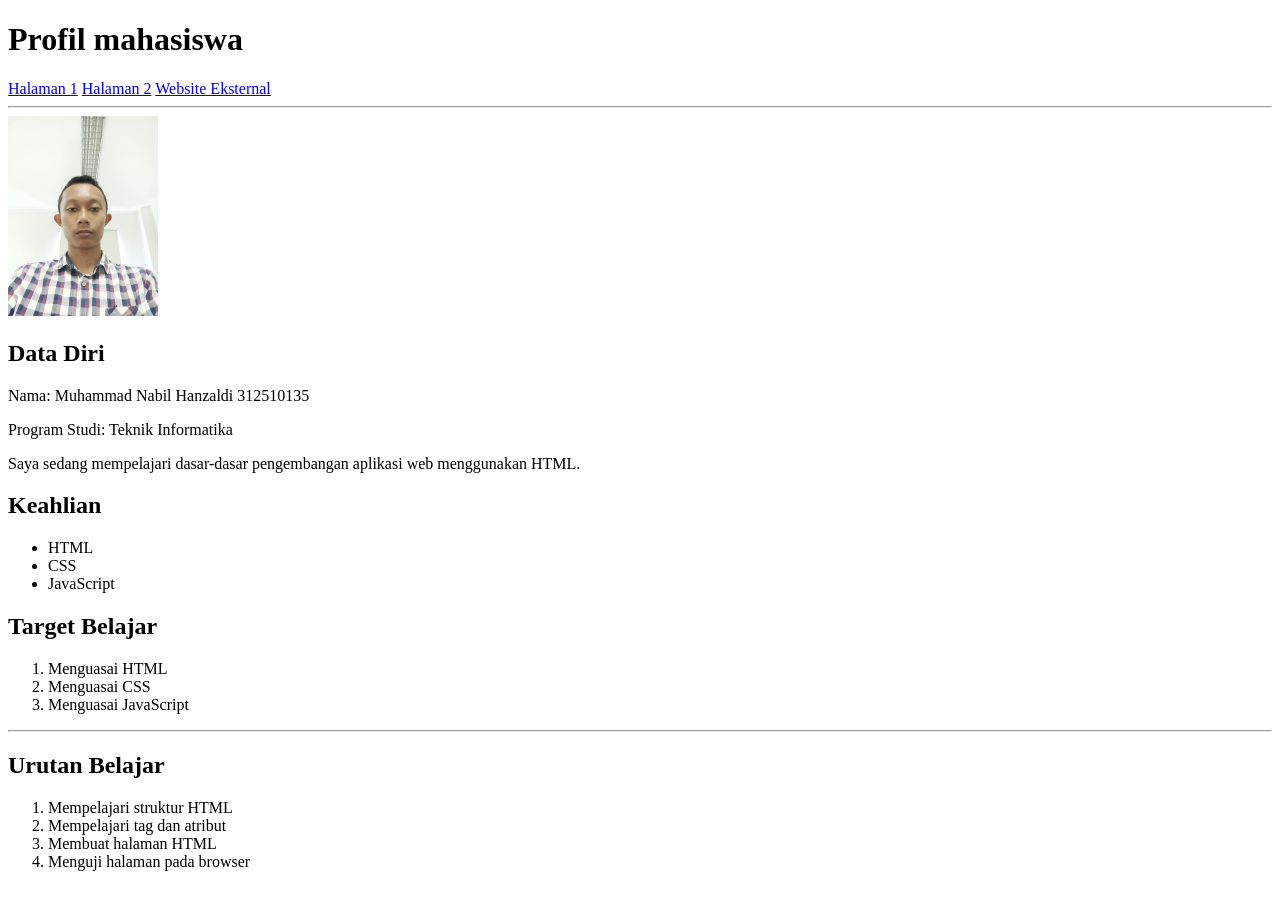
<file: Halaman kedua 2.html>
<!DOCTYPE html>
<html lang="id">

<head>
    <meta charset="UTF-8">
    <meta name="viewport" content="width=device-width, initial-scale=1.0">
    <title>Halaman 2</title>
</head>

<body>

    <h1>Profil mahasiswa</h1>

    <p>
        <!-- navigasi halaman -->
        <nav>
            <a href="Halaman pertama 1.html">Halaman 1</a>
            <a href="Halaman kedua 2.html">Halaman 2</a>
            <a href="https://www.google.com">Website Eksternal</a>
        </nav>

        <hr>

         <img src="Images/Profil.jpeg"
         width="150"
         alt="Foto profil mahasiswa">
         <h2>Data Diri</h2>

         <p>
            Nama: Muhammad Nabil Hanzaldi 312510135
        </p>

        <p>
            Program Studi: Teknik Informatika
        </p>

        <p>

            Saya sedang mempelajari dasar-dasar pengembangan
            aplikasi web menggunakan HTML.

        </p>
        <h2>Keahlian</h2>
        
        <ul>

            <li>HTML</li>
            <li>CSS</li>
            <li>JavaScript</li>

        </ul>

        <h2>Target Belajar</h2>

        <ol>

            <li>Menguasai HTML</li>
            <li>Menguasai CSS</li>
            <li>Menguasai JavaScript</li>

        </ol>
                 <hr>

        <h2>Urutan Belajar</h2>

        <ol>
            <li>Mempelajari struktur HTML</li>
            <li>Mempelajari tag dan atribut</li>
            <li>Membuat halaman HTML</li>
            <li>Menguji halaman pada browser</li>
        </ol>
    </p>

</body>

</html>
</file>
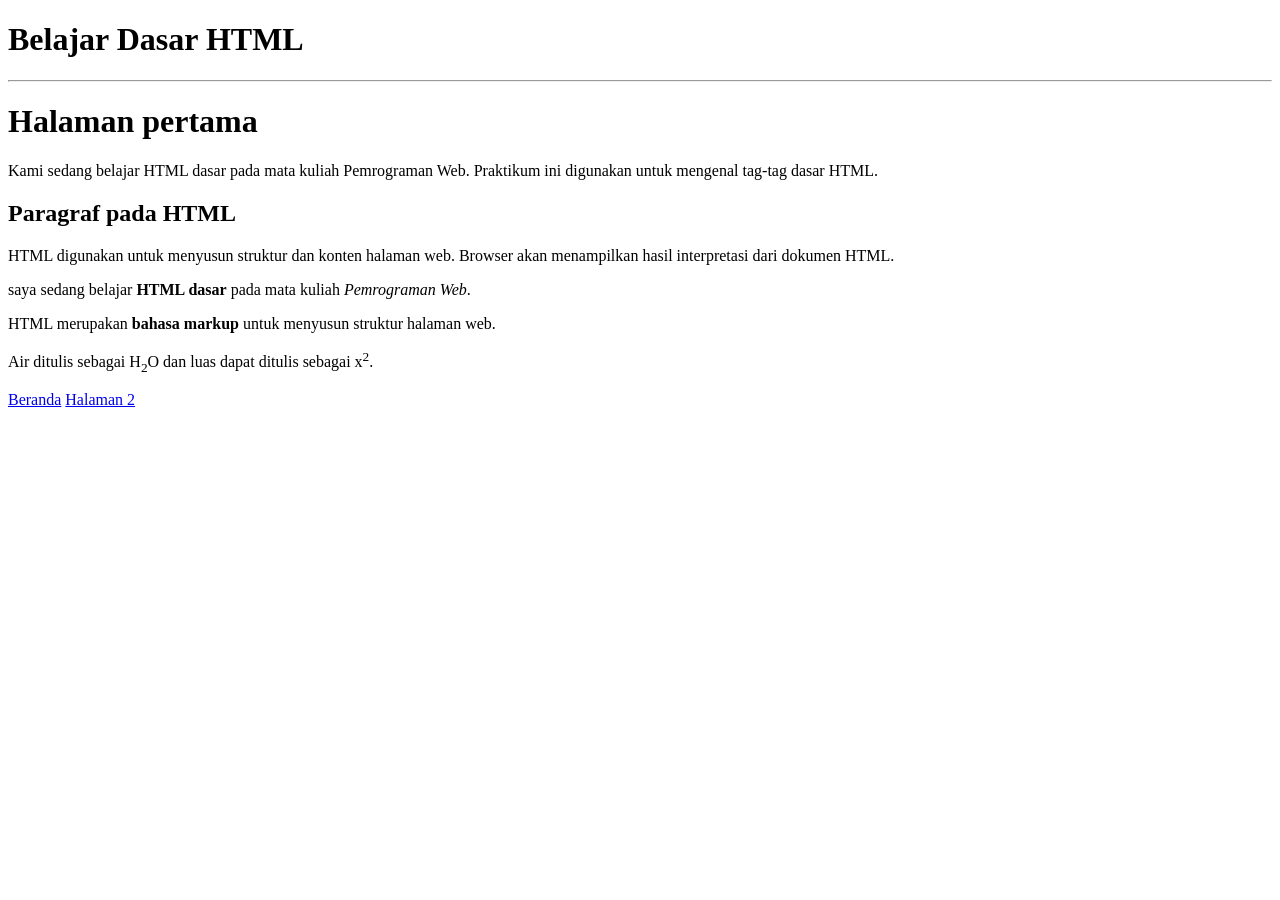
<file: Halaman pertama 1.html>
<!DOCTYPE html>
<html lang="id">
<head>
    <meta charset="UTF-8">
    <meta name="viewport" content="width=device-width, initial-scale=1.0">
    <title>Praktikum HTML dasar</title>
</head>
<body>

    <!-- judul utama -->
<h1>Belajar Dasar HTML</h1>
    <!-- Ini adalah paragraf pertama -->
     <hr>
     
     <h1>Halaman pertama</h1>
     <p>
        Kami sedang belajar HTML dasar pada mata kuliah Pemrograman Web.
        Praktikum ini digunakan untuk mengenal tag-tag dasar HTML.
    </p>

    <!-- subjudul -->
     <h2>Paragraf pada HTML</h2>
     <!-- Ini adalah paragraf kedua -->

     <p>
        HTML digunakan untuk menyusun struktur dan konten halaman web.
        Browser akan menampilkan hasil interpretasi dari dokumen HTML.
    </p>
    <p>
        saya sedang belajar <b>HTML dasar</b> pada mata kuliah
        <i>Pemrograman Web</i>.
    </p>

    <p>
        HTML merupakan <strong>bahasa markup</strong> untuk menyusun
        struktur halaman web.
    </p>
    
    <p>
        Air ditulis sebagai H<sub>2</sub>O dan luas dapat ditulis
        sebagai x<sup>2</sup>.
    </p>

        <nav>

            <a href="Halaman pertama 1.html">Beranda</a>
            <a href="Halaman kedua 2.html">Halaman 2</a>

        </nav>

</body>
</html>
</file>
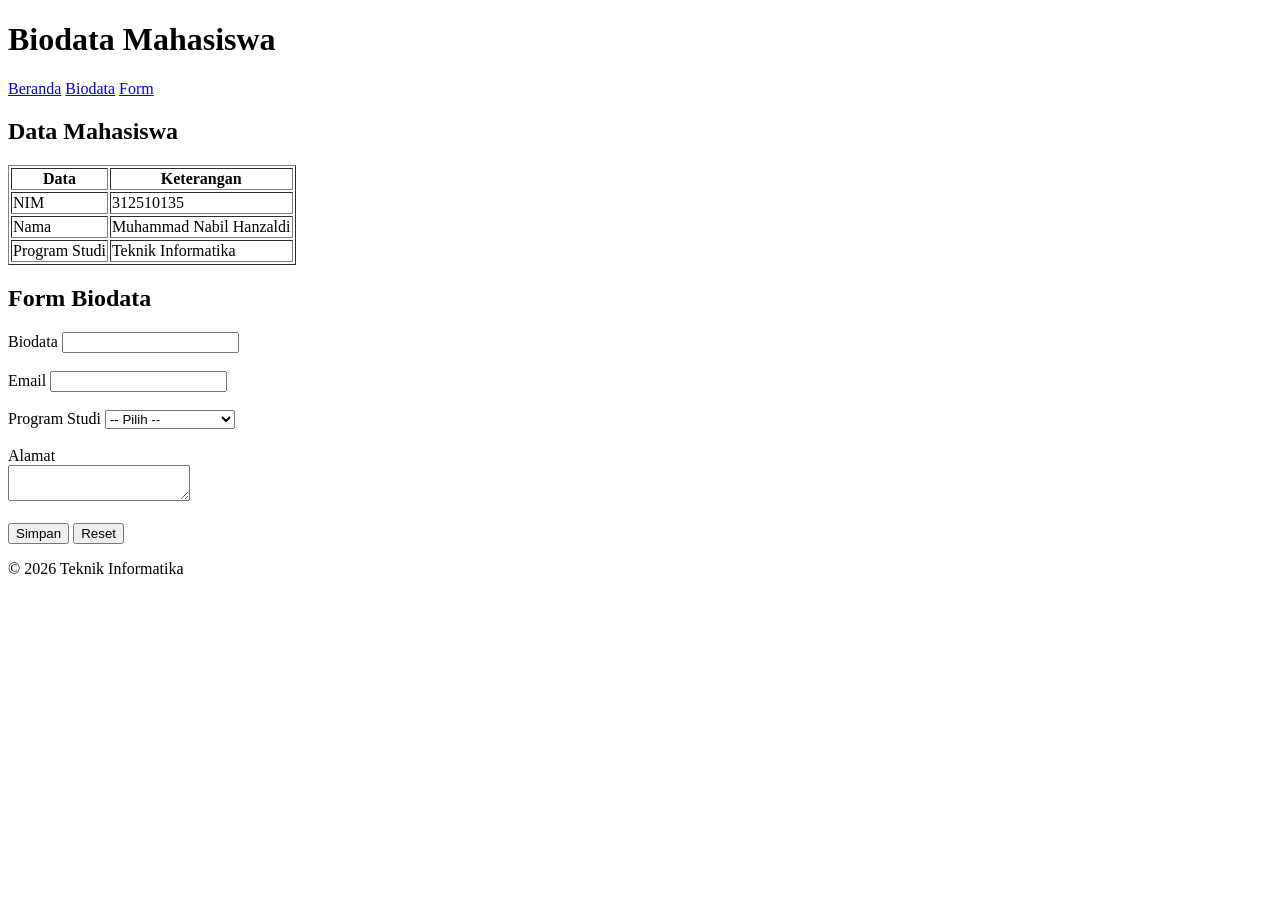
<file: praktikum-2-html-lanjutan./Biodata-Mahasiswa.html>
<!DOCTYPE html>
<html lang="en">
<head>
    <meta charset="UTF-8">
    <meta name="viewport" content="width=device-width, initial-scale=1.0">
    <title>Biodata Mahasiswa</title>
</head>
<body>
    <header><h1>Biodata Mahasiswa</h1></header>

    <nav>

        <a href="index.html">Beranda</a>

        <a href="#biodata">Biodata</a>

        <a href="#form">Form</a>

    </nav>

    <main>

        <section id="biodata">

            <h2>Data Mahasiswa</h2>

            <table border="1">

                <tr><th>Data</th><th>Keterangan</th></tr>
                <tr><td>NIM</td><td>312510135</td></tr>

                <tr><td>Nama</td><td>Muhammad Nabil Hanzaldi</td></tr>
                <tr><td>Program Studi</td><td>Teknik Informatika</td></tr>

            </table>

        </section>

        <section id="form">

            <h2>Form Biodata</h2>

            <form>

                <label for="nama">Biodata</label>
                <input type="text" id="nama" name="nama" required>

                <br><br>

                <label for="email">Email</label>

                <input type="email" id="email" name="email" required>

                <br><br>

                <label for="prodi">Program Studi</label>

                <select id="prodi" name="prodi" required>

                    <option value="">-- Pilih --</option>

                    <option value="ti">Teknik Informatika</option>

                    <option value="si">Sistem Informasi</option>

                </select>

                <br><br>

                <label for="alamat">Alamat</label><br>

                <textarea id="alamat" name="alamat" required></textarea>

                <br><br>

                <button type="submit">Simpan</button>

                <button type="reset">Reset</button>

            </form>

        </section>

    </main>

    <footer><p>&copy; 2026 Teknik Informatika</p></footer>
</body>
</html>
</file>
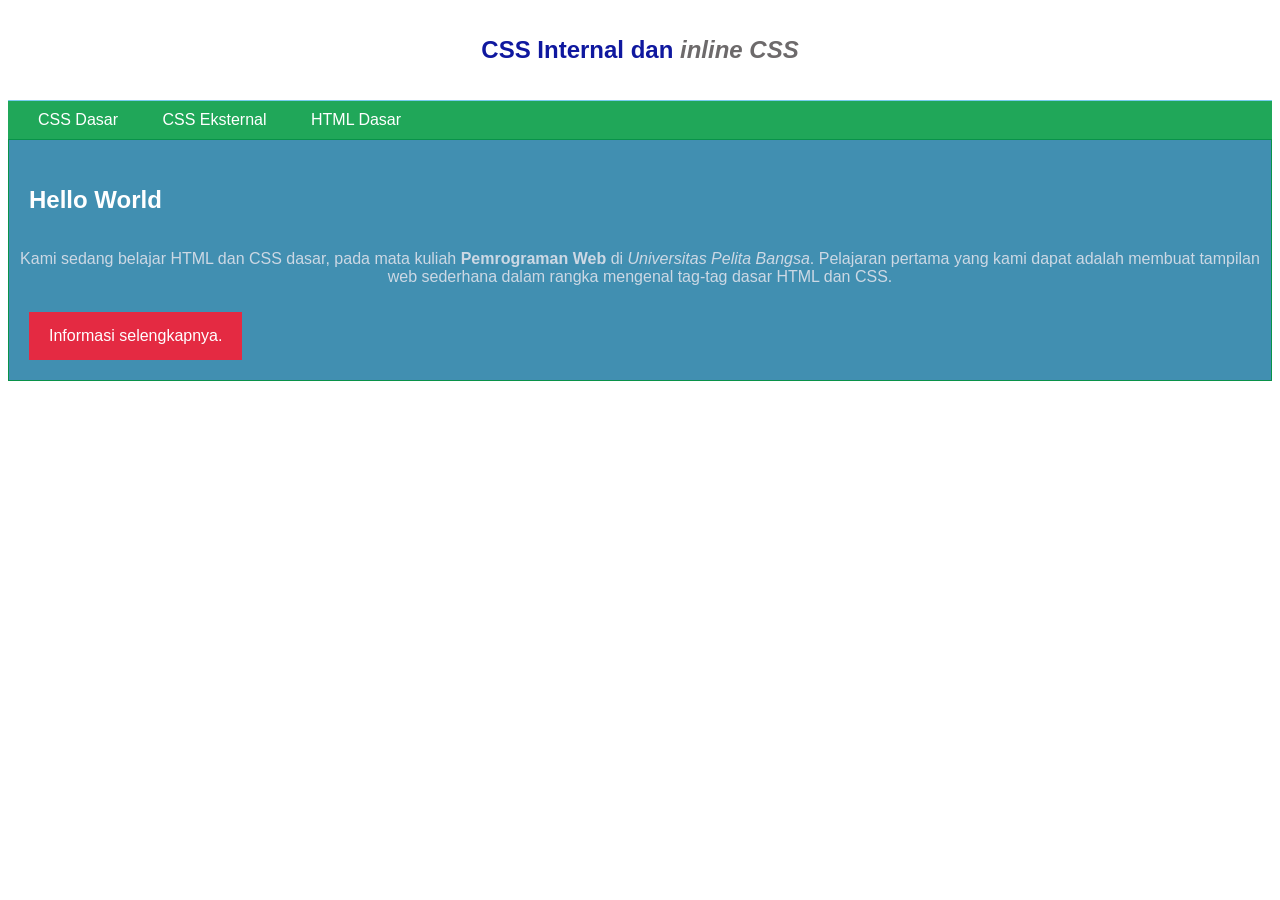
<file: praktikum-2-html-lanjutan./index1.html>
<!DOCTYPE html>
<html lang="en">
<head>
    <meta charset="UTF-8">
    <meta name="viewport" content="width=device-width, initial-scale=1.0">
    <title>CSS Dasar</title>
</head>
<head>     
    <title>CSS Dasar</title>     
    <style>         
    body {font-family:'Open Sans', sans-serif; }         
    header {min-height: 80px;             
    border-bottom:1px 
    solid #77CCEF; }

    h1 {font-size: 24px;  
        color: #0F189F;             
        text-align: center;  
        padding: 20px 10px; }

    h1 i {color:#6d6a6b; }    
    </style> 
    </head>

    <head> 
        <!-- menyisipkan css eksternal --> 
        <link rel="stylesheet" href="style_eksternal.css" type="text/css"> 
    </head>

<body>
    <header>
        <h1>CSS Internal dan <i> inline CSS </i></h1>
    </header>
    <nav>         
        <a href="lab2_css_dasar.html">CSS Dasar</a>         
        <a href="lab2_css_eksternal.html">CSS Eksternal</a>         
        <a href="lab1_tag_dasar.html">HTML Dasar</a>     </nav>     
        
        <!-- CSS ID Selector -->     
         <div id="intro">         
            <h1>Hello World</h1>         
            <p style="text-align: center; color: #ccd8e4;">Kami sedang belajar HTML dan CSS dasar, pada mata kuliah 
                <b>Pemrograman Web</b> di <i>Universitas Pelita Bangsa</i>. 
                Pelajaran pertama yang kami dapat adalah membuat tampilan web sederhana dalam rangka mengenal tag-tag dasar HTML dan CSS.</p>         
                
                <!-- CSS Class Selector -->         
                 <a class="button btn-primary" href="#intro">Informasi selengkapnya.</a>     
                </div> 
</body> 
</html>
</file>
<file: praktikum-2-html-lanjutan./style_eksternal.css>
nav 
{background: #20A759; 
    color:#fff; padding: 10px; } 

    nav a {color: #fff; text-decoration: none; padding:10px 20px; } 
    nav .active,  
    nav a:hover 
    {background: #0B6B3A; }

/* ID Selector */ 
#intro { background: #418fb1; 
    border: 1px solid #099249; 
    min-height: 100px; padding: 10px; } 
    
    #intro h1 { text-align: left; 
        border: 0; color: #fff; } 
        
        /* Class Selector */ 
        .button {padding: 15px 20px; 
            background: #bebcbd; 
            color: #fff; 
            display: inline-block; 
            margin: 10px; text-decoration: none; } 
            
            .btn-primary {background: #E42A42; }
</file>
